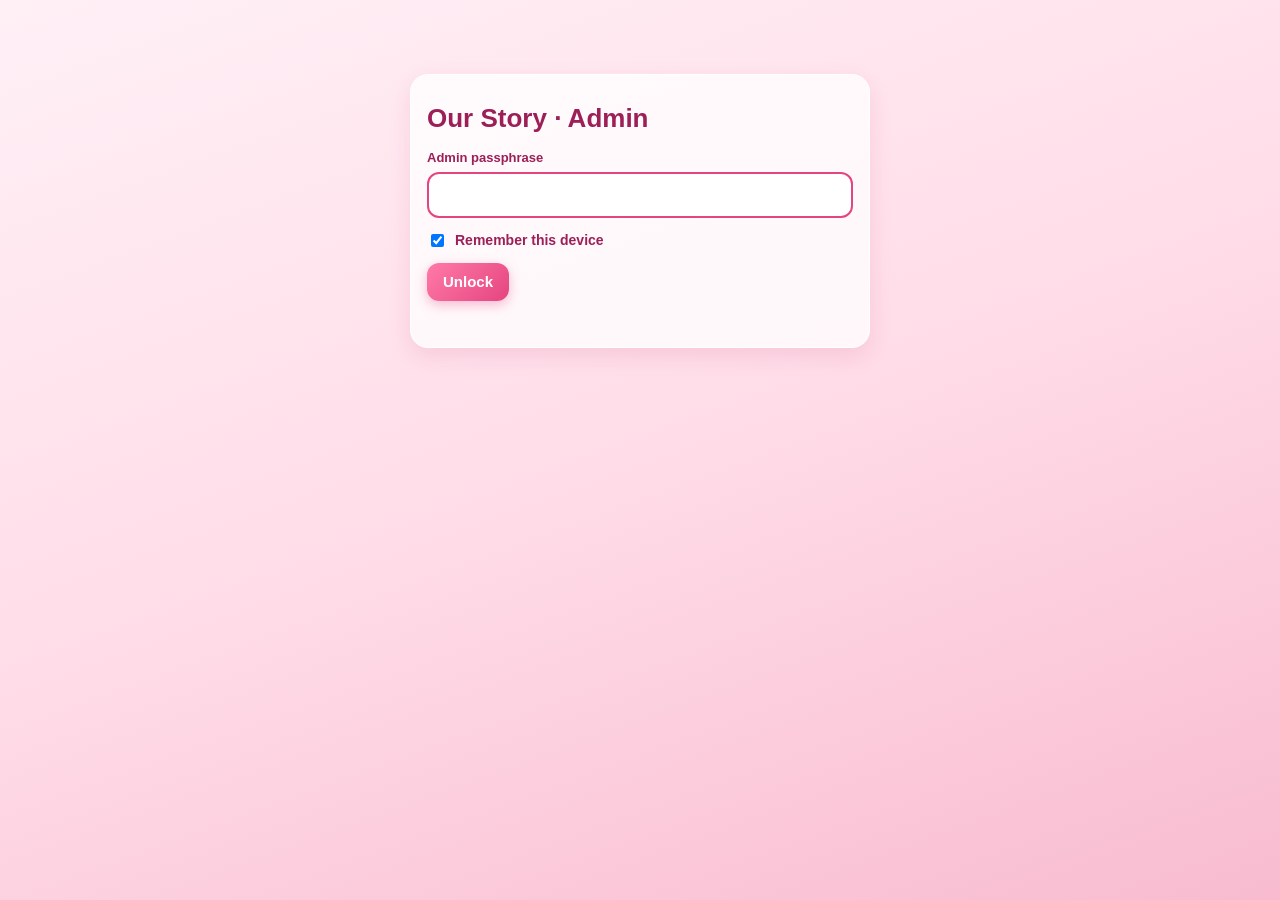
<file: admin/index.html>
<!DOCTYPE html>
<html lang="en">

<head>
    <meta charset="utf-8">
    <meta name="viewport" content="width=device-width, initial-scale=1">
    <meta name="robots" content="noindex, nofollow">
    <title>Our Story · Admin</title>
    <link rel="icon" href="data:,">
    <style>
        :root {
            --blush: #ffeef5;
            --blush-light: #fff0f6;
            --rose-light: #ffdce8;
            --rose: #f8bbd0;
            --rose-medium: #f48fb1;
            --coral: #f06292;
            --coral-deep: #ec407a;
            --wine: #c2185b;
            --wine-deep: #ad1457;
            --wine-darkest: #880e4f;
            --accent: #e5457f;
            --ink: #6b2040;
            --title: #9c1f58;
            --err: #c6284a;
            --ok: #2e7d4f;
        }

        * {
            box-sizing: border-box;
        }

        body {
            margin: 0;
            background: linear-gradient(160deg, var(--blush-light) 0%, var(--rose-light) 50%, var(--rose) 100%);
            background-attachment: fixed;
            color: var(--ink);
            font: 16px/1.5 "Segoe UI", Tahoma, Verdana, sans-serif;
        }

        main {
            max-width: 820px;
            margin: 0 auto;
            padding: 20px 14px 120px;
        }

        h1 {
            margin: 8px 0;
            font-size: 26px;
            color: var(--title);
        }

        h2 {
            margin: 30px 0 10px;
            font-size: 20px;
            color: var(--title);
        }

        p {
            margin: 0 0 12px;
        }

        .hint {
            font-size: 14px;
            color: #b44a78;
        }

        .card {
            margin: 0 0 14px;
            padding: 16px;
            border: 1px solid #fff;
            border-radius: 18px;
            background: rgba(255, 255, 255, 0.78);
            box-shadow: 0 8px 22px rgba(190, 40, 100, 0.12);
        }

        .screen {
            max-width: 460px;
            margin: 6vh auto 0;
        }

        label {
            display: block;
            margin: 10px 0 4px;
            font-size: 13px;
            font-weight: 600;
            color: var(--title);
        }

        input[type="text"],
        input[type="password"],
        textarea {
            width: 100%;
            padding: 10px 12px;
            border: 2px solid rgba(229, 69, 127, 0.3);
            border-radius: 12px;
            background: #fff;
            color: var(--ink);
            font: 16px/1.4 "Segoe UI", Tahoma, Verdana, sans-serif;
        }

        textarea {
            resize: vertical;
        }

        input:focus,
        textarea:focus {
            outline: none;
            border-color: var(--accent);
        }

        .row {
            display: flex;
            flex-wrap: wrap;
            gap: 10px;
        }

        .row>* {
            flex: 1 1 140px;
        }

        .remember {
            display: flex;
            align-items: center;
            gap: 8px;
            margin: 12px 0;
            font-size: 14px;
        }

        .btn {
            display: inline-block;
            padding: 10px 16px;
            border: 0;
            border-radius: 12px;
            background: linear-gradient(135deg, #ff7aa8, #e5457f);
            color: #fff;
            font: 600 15px/1.2 "Segoe UI", Tahoma, Verdana, sans-serif;
            text-decoration: none;
            cursor: pointer;
            box-shadow: 0 4px 12px rgba(229, 69, 127, 0.35);
        }

        .btn--ghost {
            background: #fff;
            color: var(--title);
            box-shadow: 0 2px 6px rgba(190, 40, 100, 0.15);
        }

        .btn--danger {
            background: #fff;
            color: var(--err);
            box-shadow: 0 2px 6px rgba(190, 40, 100, 0.15);
        }

        .btn[disabled] {
            opacity: 0.45;
            cursor: default;
        }

        .hidden {
            display: none;
        }

        .top {
            display: flex;
            flex-wrap: wrap;
            align-items: center;
            justify-content: space-between;
            gap: 10px;
        }

        .actions {
            display: flex;
            flex-wrap: wrap;
            gap: 8px;
            margin-top: 12px;
        }

        .item {
            display: grid;
            grid-template-columns: 96px 1fr;
            gap: 14px;
        }

        .thumb {
            display: block;
            width: 96px;
            height: 120px;
            border-radius: 10px;
            background: #f8c3d6;
            object-fit: cover;
        }

        .thumb--empty {
            display: grid;
            place-items: center;
            font-size: 12px;
            color: #b44a78;
        }

        .msg {
            min-height: 1.3em;
            margin: 12px 0 0;
            font-size: 14px;
        }

        .msg--err,
        .status--err {
            color: var(--err);
        }

        .status--ok {
            color: var(--ok);
        }

        .savebar {
            position: fixed;
            right: 0;
            bottom: 0;
            left: 0;
            z-index: 10;
            display: flex;
            align-items: center;
            justify-content: space-between;
            gap: 12px;
            padding: 12px 16px calc(12px + env(safe-area-inset-bottom, 0px));
            border-top: 1px solid #fff;
            background: rgba(255, 255, 255, 0.93);
            box-shadow: 0 -6px 20px rgba(190, 40, 100, 0.15);
            -webkit-backdrop-filter: blur(8px);
            backdrop-filter: blur(8px);
        }

        .status {
            font-size: 14px;
        }

        @media (max-width: 520px) {
            .item {
                grid-template-columns: 72px 1fr;
                gap: 10px;
            }

            .thumb {
                width: 72px;
                height: 90px;
            }
        }
    </style>
</head>

<body>
    <main id="app">
        <p>Loading…</p>
    </main>
    <noscript>This page needs JavaScript.</noscript>

    <script>
        /* admin/index.html - edit data/content.json and upload photos by committing to GitHub.
           Auth: a fine-grained GitHub token, encrypted with your passphrase and stored in data/admin.json. */
        (function () {
            'use strict';

            /* ---------- Config ---------- */
            var OWNER = 'jhmhsy';
            var REPO = 'our-story';
            var BRANCH = '';                      // leave empty to use the repo's default branch
            var CONTENT_PATH = 'data/content.json';
            var ADMIN_PATH = 'data/admin.json';
            var TOKEN_KEY = 'ourStoryAdminToken';
            var PBKDF2_ITER = 600000;
            var MAX_SIDE = 1600;                  // uploaded photos are scaled so the long side is at most this many px
            var API = 'https://api.github.com/repos/' + OWNER + '/' + REPO;

            var app = document.getElementById('app');
            var token = '';
            var branch = BRANCH;
            var state = null;
            var contentSha = '';
            var pending = {};                     // path -> { b64, url, saved }
            var seq = 0;
            var dirty = false;
            var statusEl = null;
            var saveBtn = null;
            var MIN_PASS = 6;
            var musicTerm = '', musicResults = [], musicMsg = '', previewAudio = null, previewUrl = '';

            /* ---------- Small DOM helpers ---------- */
            function h(tag, attrs, children) {
                var n = document.createElement(tag);
                var a = attrs || {};
                Object.keys(a).forEach(function (k) {
                    var v = a[k];
                    if (k === 'class') n.className = v;
                    else if (k === 'text') n.textContent = v;
                    else if (k.slice(0, 2) === 'on') n.addEventListener(k.slice(2), v);
                    else if (v !== false && v != null) n.setAttribute(k, v);
                });
                [].concat(children || []).forEach(function (c) {
                    if (c == null) return;
                    n.appendChild(typeof c === 'string' ? document.createTextNode(c) : c);
                });
                return n;
            }
            function mount(nodes) {
                app.textContent = '';
                [].concat(nodes).forEach(function (n) { app.appendChild(n); });
            }
            function setStatus(text, kind) {
                if (!statusEl) return;
                statusEl.textContent = text;
                statusEl.className = 'status' + (kind ? ' status--' + kind : '');
            }
            function markDirty() { dirty = true; setStatus('Unsaved changes'); }
            function bind(obj, key) { return function (v) { obj[key] = v; }; }

            function field(label, value, onInput, rows) {
                var input = rows ? h('textarea', { rows: rows }) : h('input', { type: 'text' });
                input.value = value == null ? '' : value;
                input.setAttribute('aria-label', label);
                input.addEventListener('input', function () { onInput(input.value); markDirty(); });
                return h('div', null, [h('label', { text: label }), input]);
            }

            function numField(label, value, onInput, min) {
                var input = h('input', { type: 'text', inputmode: 'numeric', 'aria-label': label });
                input.value = value == null ? '' : value;
                input.addEventListener('input', function () {
                    var raw = input.value.trim();
                    onInput(raw === '' ? NaN : Number(raw));
                    markDirty();
                });
                input.addEventListener('blur', function () {
                    var n = Number(input.value);
                    if (isFinite(n) && n < min) { input.value = min; onInput(min); }
                });
                return h('div', null, [h('label', { text: label }), input]);
            }

            function fileButton(label, multiple, onFiles, accept) {
                var input = h('input', { type: 'file', accept: accept || 'image/*', class: 'hidden' });
                if (multiple) input.multiple = true;
                input.addEventListener('change', function () {
                    var files = Array.prototype.slice.call(input.files);
                    input.value = '';
                    if (files.length) onFiles(files);
                });
                return h('label', { class: 'btn btn--ghost' }, [label, input]);
            }

            /* ---------- Base64 + crypto (token encryption) ---------- */
            /* crypto:start */
            function bytesToB64(bytes) {
                var s = '', chunk = 0x8000;
                for (var i = 0; i < bytes.length; i += chunk) {
                    s += String.fromCharCode.apply(null, bytes.subarray(i, i + chunk));
                }
                return btoa(s);
            }
            function b64ToBytes(b64) {
                var bin = atob(String(b64).replace(/\s/g, ''));
                var out = new Uint8Array(bin.length);
                for (var i = 0; i < bin.length; i++) out[i] = bin.charCodeAt(i);
                return out;
            }
            function textToB64(t) { return bytesToB64(new TextEncoder().encode(t)); }
            function b64ToText(b) { return new TextDecoder().decode(b64ToBytes(b)); }

            function deriveKey(pass, salt, iter) {
                return crypto.subtle.importKey('raw', new TextEncoder().encode(pass), 'PBKDF2', false, ['deriveKey'])
                    .then(function (base) {
                        return crypto.subtle.deriveKey(
                            { name: 'PBKDF2', salt: salt, iterations: iter, hash: 'SHA-256' },
                            base, { name: 'AES-GCM', length: 256 }, false, ['encrypt', 'decrypt']);
                    });
            }
            function encryptToken(tok, pass) {
                var salt = crypto.getRandomValues(new Uint8Array(16));
                var iv = crypto.getRandomValues(new Uint8Array(12));
                return deriveKey(pass, salt, PBKDF2_ITER).then(function (key) {
                    return crypto.subtle.encrypt({ name: 'AES-GCM', iv: iv }, key, new TextEncoder().encode(tok));
                }).then(function (buf) {
                    return {
                        v: 1, kdf: 'PBKDF2-SHA256', iter: PBKDF2_ITER,
                        salt: bytesToB64(salt), iv: bytesToB64(iv), data: bytesToB64(new Uint8Array(buf))
                    };
                });
            }
            function decryptToken(blob, pass) {
                return deriveKey(pass, b64ToBytes(blob.salt), blob.iter).then(function (key) {
                    return crypto.subtle.decrypt({ name: 'AES-GCM', iv: b64ToBytes(blob.iv) }, key, b64ToBytes(blob.data));
                }).then(function (buf) { return new TextDecoder().decode(buf); });
            }
            /* crypto:end */

            /* ---------- GitHub API ---------- */
            function gh(path, opts) {
                opts = opts || {};
                var headers = {
                    'Accept': 'application/vnd.github+json',
                    'Authorization': 'Bearer ' + token,
                    'X-GitHub-Api-Version': '2022-11-28'
                };
                if (opts.body) headers['Content-Type'] = 'application/json';
                return fetch(API + path, {
                    method: opts.method || 'GET',
                    cache: 'no-store',
                    headers: headers,
                    body: opts.body ? JSON.stringify(opts.body) : undefined
                }).then(function (res) {
                    if (res.ok) return res.json();
                    return res.json().catch(function () { return {}; }).then(function (j) {
                        var err = new Error(j.message || ('HTTP ' + res.status));
                        err.status = res.status;
                        throw err;
                    });
                });
            }
            function loadRepo() {
                if (branch) return Promise.resolve();
                return gh('').then(function (r) { branch = r.default_branch; });
            }
            function getFile(path) {
                return gh('/contents/' + path + '?ref=' + encodeURIComponent(branch));
            }
            function putFile(path, b64, message, sha) {
                var body = { message: message, content: b64, branch: branch };
                if (sha) body.sha = sha;
                return gh('/contents/' + path, { method: 'PUT', body: body });
            }
            function describe(err) {
                if (err.status === 401) return 'GitHub rejected the token. Check that it is correct and has not expired.';
                if (err.status === 403) return 'GitHub refused the request. The token needs Contents: Read and write on ' + OWNER + '/' + REPO + '.';
                if (err.status === 404) return 'Not found on GitHub (repo, branch or file). The token may not have access to ' + OWNER + '/' + REPO + '.';
                if (err.status === 409) return 'The file changed on GitHub since this page loaded. Reload the page and re-apply your edits.';
                return err.message || 'Something went wrong.';
            }
            function forgetStored() { try { localStorage.removeItem(TOKEN_KEY); } catch (e) { } }

            /* ---------- Images: resize in the browser, upload on save ---------- */
            function resizeToJpeg(file) {
                return new Promise(function (resolve, reject) {
                    var url = URL.createObjectURL(file);
                    var img = new Image();
                    img.onload = function () {
                        var s = Math.min(1, MAX_SIDE / Math.max(img.naturalWidth, img.naturalHeight));
                        var c = document.createElement('canvas');
                        c.width = Math.max(1, Math.round(img.naturalWidth * s));
                        c.height = Math.max(1, Math.round(img.naturalHeight * s));
                        var ctx = c.getContext('2d');
                        ctx.fillStyle = '#fff';
                        ctx.fillRect(0, 0, c.width, c.height);
                        ctx.drawImage(img, 0, 0, c.width, c.height);
                        URL.revokeObjectURL(url);
                        c.toBlob(function (b) { b ? resolve(b) : reject(new Error('Could not process ' + file.name)); }, 'image/jpeg', 0.85);
                    };
                    img.onerror = function () { URL.revokeObjectURL(url); reject(new Error('Could not read ' + file.name)); };
                    img.src = url;
                });
            }
            function blobToB64(blob) {
                return new Promise(function (resolve, reject) {
                    var r = new FileReader();
                    r.onload = function () { resolve(String(r.result).split(',')[1]); };
                    r.onerror = function () { reject(new Error('Could not read the image.')); };
                    r.readAsDataURL(blob);
                });
            }
            function stageImage(file) {
                return resizeToJpeg(file).then(function (blob) {
                    return blobToB64(blob).then(function (b64) {
                        var path = 'images/upload-' + Date.now().toString(36) + '-' + (seq++) + '.jpg';
                        pending[path] = { b64: b64, url: URL.createObjectURL(blob), saved: false };
                        return path;
                    });
                });
            }

            /* ---------- Videos: upload as-is (no resize) ---------- */
            function blobToB64(blob) {
                return new Promise(function (resolve, reject) {
                    var r = new FileReader();
                    r.onload = function () { resolve(String(r.result).split(',')[1]); };
                    r.onerror = function () { reject(new Error('Could not read the file.')); };
                    r.readAsDataURL(blob);
                });
            }
            function stageVideo(file) {
                return blobToB64(file).then(function (b64) {
                    var ext = file.name.split('.').pop().toLowerCase();
                    var path = 'videos/upload-' + Date.now().toString(36) + '-' + (seq++) + '.' + ext;
                    pending[path] = { b64: b64, url: URL.createObjectURL(file), saved: false };
                    return path;
                });
            }
            function previewSrc(path) { return pending[path] ? pending[path].url : '../' + path; }

            /* ---------- Pinboard approval queue ----------
   Photos taken on the site wait in this browser's IndexedDB (same origin as /admin). */
            var QUEUE_DB = 'ourStoryPinboard', QUEUE_STORE = 'pending';
            var queue = [], queueApproved = {};   // queueApproved: id -> true; removed from IndexedDB after a successful save

            function queueDb() {
                return new Promise(function (resolve, reject) {
                    var req = indexedDB.open(QUEUE_DB, 1);
                    req.onupgradeneeded = function () { req.result.createObjectStore(QUEUE_STORE, { keyPath: 'id' }); };
                    req.onsuccess = function () { resolve(req.result); };
                    req.onerror = function () { reject(req.error); };
                });
            }
            function loadQueue() {
                return queueDb().then(function (db) {
                    return new Promise(function (resolve, reject) {
                        var rq = db.transaction(QUEUE_STORE).objectStore(QUEUE_STORE).getAll();
                        rq.onsuccess = function () { db.close(); resolve(rq.result || []); };
                        rq.onerror = function () { db.close(); reject(rq.error); };
                    });
                }).catch(function () { return []; }).then(function (list) {
                    queue = list.sort(function (a, b) { return a.ts - b.ts; });
                });
            }
            function qdelete(id) {
                return queueDb().then(function (db) {
                    return new Promise(function (resolve) {
                        var tx = db.transaction(QUEUE_STORE, 'readwrite');
                        tx.objectStore(QUEUE_STORE).delete(id);
                        tx.oncomplete = tx.onerror = function () { db.close(); resolve(); };
                    });
                }).catch(function () { });
            }
            function approveQueued(item) {
                var path = 'images/pinboard-' + Date.now().toString(36) + '-' + (seq++) + '.jpg';
                pending[path] = { b64: String(item.data).split(',')[1], url: item.data, saved: false };
                state.pinboard.photos.unshift({ src: path, caption: item.caption || '' });
                queueApproved[item.id] = true;
                markDirty();
                rerender();
            }
            function rejectQueued(item) {
                if (!confirm('Reject and delete this photo?')) return;
                qdelete(item.id).then(function () {
                    queue = queue.filter(function (q) { return q.id !== item.id; });
                    rerender();
                });
            }
            function queueCard(item) {
                var cap = h('input', { type: 'text', 'aria-label': 'Caption' });
                cap.value = item.caption || '';
                cap.addEventListener('input', function () { item.caption = cap.value; });
                return h('div', { class: 'card item' }, [
                    h('div', null, [h('img', { class: 'thumb', style: 'object-fit:contain', alt: '', src: item.data })]),
                    h('div', null, [
                        h('label', { text: 'Caption' }), cap,
                        h('div', { class: 'actions' }, [
                            h('button', { type: 'button', class: 'btn', text: 'Approve', onclick: function () { approveQueued(item); } }),
                            h('button', { type: 'button', class: 'btn btn--danger', text: 'Reject', onclick: function () { rejectQueued(item); } })
                        ])
                    ])
                ]);
            }

            /* ---------- Screens: setup, unlock, fatal ---------- */
            function showFatal(err) {
                mount(h('div', { class: 'card screen' }, [
                    h('h1', { text: 'Something went wrong' }),
                    h('p', { class: 'msg msg--err', text: describe(err) }),
                    h('button', { type: 'button', class: 'btn', text: 'Reload', onclick: function () { location.reload(); } })
                ]));
            }

            function showSetup() {
                var tok = h('input', { type: 'password', autocomplete: 'off', 'aria-label': 'GitHub token' });
                var p1 = h('input', { type: 'password', autocomplete: 'new-password', 'aria-label': 'New passphrase' });
                var p2 = h('input', { type: 'password', autocomplete: 'new-password', 'aria-label': 'Repeat passphrase' });
                var msg = h('p', { class: 'msg' });
                var btn = h('button', { type: 'submit', class: 'btn', text: 'Encrypt and save setup' });

                function say(text, isErr) { msg.textContent = text; msg.className = 'msg' + (isErr ? ' msg--err' : ''); }

                var form = h('form', {
                    onsubmit: function (e) {
                        e.preventDefault();
                        var t = tok.value.trim();
                        if (!t) return say('Paste your GitHub token.', true);
                        if (p1.value.length < MIN_PASS) return say('Use a passphrase of at least ' + MIN_PASS + ' characters, e.g. four random words.', true);
                        if (p1.value !== p2.value) return say('The passphrases do not match.', true);

                        btn.disabled = true;
                        token = t;
                        branch = BRANCH;
                        say('Checking the token…');
                        loadRepo().then(function () {
                            say('Encrypting…');
                            return encryptToken(t, p1.value);
                        }).then(function (blob) {
                            say('Saving data/admin.json to GitHub…');
                            return putFile(ADMIN_PATH, textToB64(JSON.stringify(blob, null, 2) + '\n'), 'Add admin setup');
                        }).then(function () {
                            try { localStorage.setItem(TOKEN_KEY, t); } catch (err) { }
                            return start();
                        }).catch(function (err) {
                            btn.disabled = false;
                            token = '';
                            say(describe(err), true);
                        });
                    }
                }, [
                    h('label', { text: 'GitHub token (Contents: Read and write on this repo)' }), tok,
                    h('label', { text: 'Choose an admin passphrase (' + MIN_PASS + '+ characters)' }), p1,
                    h('label', { text: 'Repeat the passphrase' }), p2,
                    h('div', { class: 'actions' }, [btn]),
                    msg
                ]);

                mount(h('div', { class: 'card screen' }, [
                    h('h1', { text: 'Admin setup' }),
                    h('p', { text: 'One-time setup. Your token is encrypted in this browser with your passphrase, then saved as data/admin.json in the repo. The token itself is never stored in plain text.' }),
                    form
                ]));
                tok.focus();
            }

            function showUnlock(blob) {
                var pass = h('input', { type: 'password', autocomplete: 'current-password', 'aria-label': 'Admin passphrase' });
                var remember = h('input', { type: 'checkbox' });
                remember.checked = true;
                var msg = h('p', { class: 'msg' });
                var btn = h('button', { type: 'submit', class: 'btn', text: 'Unlock' });

                var form = h('form', {
                    onsubmit: function (e) {
                        e.preventDefault();
                        if (!pass.value) return;
                        btn.disabled = true;
                        msg.className = 'msg';
                        msg.textContent = 'Unlocking…';
                        decryptToken(blob, pass.value).then(function (tok) {
                            token = tok;
                            if (remember.checked) { try { localStorage.setItem(TOKEN_KEY, tok); } catch (err) { } }
                            return start();
                        }).catch(function (err) {
                            btn.disabled = false;
                            msg.className = 'msg msg--err';
                            msg.textContent = err && err.name === 'OperationError' ? 'Wrong passphrase.' : describe(err);
                        });
                    }
                }, [
                    h('label', { text: 'Admin passphrase' }), pass,
                    h('label', { class: 'remember' }, [remember, 'Remember this device']),
                    h('div', { class: 'actions' }, [btn]),
                    msg
                ]);

                mount(h('div', { class: 'card screen' }, [h('h1', { text: 'Our Story · Admin' }), form]));
                pass.focus();
            }

            /* ---------- Editor ---------- */
            function normalize() {
                state.timeline = state.timeline || {};
                state.timeline.entries = state.timeline.entries || [];
                state.gallery = state.gallery || {};
                state.gallery.photos = state.gallery.photos || [];
                state.pinboard = state.pinboard || {};
                state.pinboard.photos = state.pinboard.photos || [];
                state.videos = state.videos || [];
                state.asciiMode = state.asciiMode !== undefined ? state.asciiMode : true; // true = ASCII art, false = actual video
                state.jar = state.jar || {};
                state.jar.notes = (state.jar.notes || []).map(function (n) {
                    return typeof n === 'string' ? { text: n, nsfw: false } : { text: n.text || '', nsfw: !!n.nsfw };
                });
                state.letter = state.letter || {};
                if (!state.greetings) dirty = true;
                state.greetings = state.greetings || {
                    subtitle: '',
                    typingSpeed: 80,
                    startDelay: 600,
                    holdDelay: 2200,
                    messages: [
                        'Hi baby \uD83D\uDC9E\nMy handsome boy \uD83C\uDF40\nMy honeybunch \uD83D\uDC95\nI love youuuu \uD83C\uDF88',
                        'Sending hugs & kisses \uD83D\uDE0F\nPlus points na me? mwheheh \u2764\uFE0F\n- From your lablab \u2764\uFE0F\uD83D\uDE18'
                    ]
                };
                var gr = state.greetings;
                gr.subtitle = gr.subtitle || '';
                if (gr.typingSpeed == null) gr.typingSpeed = 80;
                if (gr.startDelay == null) gr.startDelay = 600;
                if (gr.holdDelay == null) gr.holdDelay = 2200;
                gr.messages = (gr.messages || []).map(function (m) {
                    return { text: typeof m === 'string' ? m : (m && m.text) || '' };
                });
                state.backgrounds = state.backgrounds || {};
                // Backgrounds are managed in content.json — no defaults applied here.
                // The site CSS uses its own fallbacks if a section background is missing.
                state.music = state.music || {};
                state.music.songs = (state.music.songs || []).map(function (s) {
                    return { title: s.title || '', artist: s.artist || '', cover: s.cover || '', audio: s.audio || '' };
                });
            }

            function rerender() {
                var y = window.scrollY;
                renderEditor();
                window.scrollTo(0, y);
            }
            function moveItem(list, i, d) {
                var j = i + d;
                if (j < 0 || j >= list.length) return;
                var tmp = list[i]; list[i] = list[j]; list[j] = tmp;
                markDirty();
                rerender();
            }
            function removeItem(list, i, msg) {
                if (!confirm(msg || 'Remove this item? (The photo file itself stays in the repo.)')) return;
                list.splice(i, 1);
                markDirty();
                rerender();
            }
            function showError(err) { setStatus(describe(err), 'err'); }

            function moveBtn(list, i, d) {
                var atEdge = (d < 0 && i === 0) || (d > 0 && i === list.length - 1);
                return h('button', {
                    type: 'button', class: 'btn btn--ghost', text: d < 0 ? '↑' : '↓',
                    title: d < 0 ? 'Move up' : 'Move down', 'aria-label': d < 0 ? 'Move up' : 'Move down',
                    disabled: atEdge ? 'disabled' : false,
                    onclick: function () { moveItem(list, i, d); }
                });
            }

            function timelineCard(list, e, i) {
                var photo = e.image
                    ? h('img', { class: 'thumb', alt: '', src: previewSrc(e.image) })
                    : h('div', { class: 'thumb thumb--empty', text: 'No photo' });

                var fields = h('div', null, [
                    h('div', { class: 'row' }, [
                        field('Year', e.year, bind(e, 'year')),
                        field('Date label', e.date, bind(e, 'date'))
                    ]),
                    field('Title', e.title, bind(e, 'title')),
                    field('Caption', e.caption, bind(e, 'caption'), 3),
                    field('Photo description (alt text)', e.alt, bind(e, 'alt')),
                    h('div', { class: 'actions' }, [
                        moveBtn(list, i, -1),
                        moveBtn(list, i, 1),
                        fileButton(e.image ? 'Replace photo' : 'Add photo', false, function (files) {
                            stageImage(files[0]).then(function (path) {
                                e.image = path;
                                markDirty();
                                rerender();
                            }).catch(showError);
                        }),
                        h('button', { type: 'button', class: 'btn btn--danger', text: 'Delete', onclick: function () { removeItem(list, i); } })
                    ])
                ]);
                return h('div', { class: 'card item' }, [h('div', null, [photo]), fields]);
            }

            function photoCard(list, p, i) {
                var fields = h('div', null, [
                    field('Caption', p.caption, bind(p, 'caption')),
                    field('Photo description (alt text, optional)', p.alt, bind(p, 'alt')),
                    h('div', { class: 'actions' }, [
                        fileButton('Replace photo', false, function (files) {
                            stageImage(files[0]).then(function (path) {
                                p.src = path;
                                markDirty();
                                rerender();
                            }).catch(showError);
                        }),
                        h('button', { type: 'button', class: 'btn btn--danger', text: 'Delete', onclick: function () { removeItem(list, i); } })
                    ])
                ]);
                return h('div', { class: 'card item' }, [
                    h('div', null, [h('img', { class: 'thumb', alt: '', loading: 'lazy', src: previewSrc(p.src) })]),
                    fields
                ]);
            }

            function videoCard(list, v, i) {
                var fields = h('div', null, [
                    field('Video path (relative to root)', v.src, bind(v, 'src')),
                    h('div', { class: 'actions' }, [
                        fileButton('Upload video', false, function (files) {
                            stageVideo(files[0]).then(function (path) {
                                v.src = path;
                                markDirty();
                                rerender();
                            }).catch(showError);
                        }, 'video/*'),
                        h('button', { type: 'button', class: 'btn btn--danger', text: 'Delete', onclick: function () { removeItem(list, i); } })
                    ])
                ]);
                return h('div', { class: 'card item' }, [
                    h('div', null, [
                        h('video', { class: 'thumb', controls: true, preload: 'metadata', src: previewSrc(v.src) })
                    ]),
                    fields
                ]);
            }

            function greetingMessageCard(list, m, i) {
                return h('div', { class: 'card' }, [
                    field('Message ' + (i + 1) + ' (line breaks and emojis are kept)', m.text, bind(m, 'text'), 4),
                    h('div', { class: 'actions' }, [
                        moveBtn(list, i, -1),
                        moveBtn(list, i, 1),
                        h('button', { type: 'button', class: 'btn btn--danger', text: 'Delete', onclick: function () { removeItem(list, i, 'Remove this message?'); } })
                    ])
                ]);
            }

            function noteCard(list, n, i) {
                var cb = h('input', { type: 'checkbox' });
                cb.checked = !!n.nsfw;
                cb.addEventListener('change', function () { n.nsfw = cb.checked; markDirty(); });
                return h('div', { class: 'card' }, [
                    field('Note', n.text, bind(n, 'text'), 3),
                    h('label', { class: 'remember' }, [cb, 'NSFW: blur for family-friendly viewers']),
                    h('div', { class: 'actions' }, [
                        moveBtn(list, i, -1),
                        moveBtn(list, i, 1),
                        h('button', { type: 'button', class: 'btn btn--danger', text: 'Delete', onclick: function () { removeItem(list, i); } })
                    ])
                ]);
            }

            /* ---------- Music: iTunes Search API (free, no key, 30-second previews) ---------- */
            function stopPreview() {
                if (previewAudio) { previewAudio.pause(); previewAudio = null; }
                previewUrl = '';
            }
            function searchSongs(term) {
                var url = 'https://itunes.apple.com/search?media=music&entity=song&limit=15&term=' + encodeURIComponent(term);
                return fetch(url).then(function (res) {
                    if (!res.ok) throw new Error('Song search failed (HTTP ' + res.status + ').');
                    return res.json();
                }).then(function (j) {
                    return (j.results || []).filter(function (r) { return r.previewUrl; }).map(function (r) {
                        return {
                            title: r.trackName || '',
                            artist: r.artistName || '',
                            cover: String(r.artworkUrl100 || '').replace('100x100bb', '600x600bb'),
                            audio: r.previewUrl
                        };
                    });
                });
            }

            function resultRow(r) {
                var added = state.music.songs.some(function (s) { return s.audio === r.audio; });
                var cover = r.cover ? h('img', { class: 'thumb', alt: '', loading: 'lazy', src: r.cover }) : h('div', { class: 'thumb thumb--empty', text: 'No cover' });
                var previewBtn = h('button', {
                    type: 'button', class: 'btn btn--ghost', text: '\u25B6 Preview',
                    onclick: function () {
                        if (previewUrl === r.audio) { stopPreview(); return; }
                        stopPreview();
                        previewUrl = r.audio;
                        previewAudio = new Audio(r.audio);
                        previewAudio.play().catch(function () { previewUrl = ''; });
                    }
                });
                var addBtn = h('button', {
                    type: 'button', class: 'btn', text: added ? 'Added' : '+ Add',
                    disabled: added ? 'disabled' : false,
                    onclick: function () {
                        stopPreview();
                        state.music.songs.unshift({ title: r.title, artist: r.artist, cover: r.cover, audio: r.audio });
                        markDirty();
                        rerender();
                    }
                });
                return h('div', { class: 'card item' }, [
                    h('div', null, [cover]),
                    h('div', null, [
                        h('p', { text: r.title + ' \u2014 ' + r.artist }),
                        h('div', { class: 'actions' }, [previewBtn, addBtn])
                    ])
                ]);
            }

            function musicSearchCard() {
                var input = h('input', { type: 'text', 'aria-label': 'Search songs', placeholder: 'Song or artist, e.g. twilight zone ariana grande' });
                input.value = musicTerm;
                var msg = h('p', { class: 'msg', text: musicMsg });
                var list = h('div');

                function draw() {
                    list.textContent = '';
                    musicResults.forEach(function (r) { list.appendChild(resultRow(r)); });
                    msg.textContent = musicMsg;
                }
                function run() {
                    var term = input.value.trim();
                    if (!term) return;
                    stopPreview();
                    musicTerm = term;
                    musicMsg = 'Searching\u2026';
                    msg.textContent = musicMsg;
                    searchSongs(term).then(function (res) {
                        musicResults = res;
                        musicMsg = res.length ? '' : 'No songs with a preview found.';
                        draw();
                    }).catch(function (err) {
                        musicResults = [];
                        musicMsg = err.message || 'Song search failed.';
                        draw();
                    });
                }
                input.addEventListener('keydown', function (e) {
                    if (e.key === 'Enter') { e.preventDefault(); run(); }
                });
                draw();
                return h('div', null, [
                    h('div', { class: 'card' }, [
                        h('label', { text: 'Search songs to add' }),
                        input,
                        h('div', { class: 'actions' }, [h('button', { type: 'button', class: 'btn', text: 'Search', onclick: run })]),
                        msg
                    ]),
                    list
                ]);
            }

            function songCard(list, s, i) {
                var cover = s.cover ? h('img', { class: 'thumb', alt: '', loading: 'lazy', src: s.cover }) : h('div', { class: 'thumb thumb--empty', text: 'No cover' });
                return h('div', { class: 'card item' }, [
                    h('div', null, [cover]),
                    h('div', null, [
                        field('Title', s.title, bind(s, 'title')),
                        field('Artist', s.artist, bind(s, 'artist')),
                        h('div', { class: 'actions' }, [
                            h('button', { type: 'button', class: 'btn btn--danger', text: 'Delete', onclick: function () { removeItem(list, i, 'Remove this song from the playlist?'); } })
                        ])
                    ])
                ]);
            }

            function renderEditor() {
                var t = state.timeline, g = state.gallery, j = state.jar, l = state.letter, gr = state.greetings, m = state.music;
                var root = h('div');

                root.appendChild(h('div', { class: 'top' }, [
                    h('h1', { text: 'Our Story · Admin' }),
                    h('div', { class: 'actions' }, [
                        h('a', { class: 'btn btn--ghost', href: '../', text: 'View site' }),
                        h('button', {
                            type: 'button', class: 'btn btn--ghost', text: 'Forget this device',
                            onclick: function () {
                                if (!confirm('Forget this device? You will need your passphrase to unlock the admin again.')) return;
                                forgetStored();
                                location.reload();
                            }
                        })
                    ])
                ]));

                /* Greetings */
                root.appendChild(h('h2', { text: 'Greetings' }));
                root.appendChild(h('p', { class: 'hint', text: 'Messages type out one after another in the first section, in the order below. Times are in milliseconds.' }));
                root.appendChild(h('div', { class: 'card' }, [
                    field('Subtitle (optional)', gr.subtitle, bind(gr, 'subtitle')),
                    h('div', { class: 'row' }, [
                        numField('Typing speed (ms per character)', gr.typingSpeed, bind(gr, 'typingSpeed'), 10),
                        numField('Delay before typing starts (ms)', gr.startDelay, bind(gr, 'startDelay'), 0),
                        numField('Delay before deleting / restarting (ms)', gr.holdDelay, bind(gr, 'holdDelay'), 0)
                    ])
                ]));

                gr.messages.forEach(function (m, i) { root.appendChild(greetingMessageCard(gr.messages, m, i)); });
                root.appendChild(h('button', {
                    type: 'button', class: 'btn', text: '+ Add message',
                    onclick: function () {
                        gr.messages.push({ text: '' });
                        markDirty();
                        rerender();
                    }
                }));

                /* ASCII Videos */
                root.appendChild(h('h2', { text: 'ASCII Video Compilation' }));
                root.appendChild(h('p', { class: 'hint', text: 'Videos play randomly in the ASCII art section. Upload MP4 files. They will be shuffled and looped.' }));
                root.appendChild(h('div', { class: 'card' }, [
                    h('label', { class: 'remember' }, [
                        h('input', { type: 'checkbox', checked: state.asciiMode, onchange: function (e) { state.asciiMode = e.target.checked; markDirty(); } }),
                        ' Show as ASCII art (unchecked = show actual video)'
                    ])
                ]));
                root.appendChild(h('div', { class: 'actions' }, [
                    fileButton('+ Add videos', true, function (files) {
                        Promise.all(files.map(stageVideo)).then(function (paths) {
                            paths.slice().reverse().forEach(function (path) { state.videos.unshift({ src: path }); });
                            markDirty();
                            rerender();
                            setStatus(paths.length + ' video(s) added at the top.');
                        }).catch(showError);
                    }, 'video/*')
                ]));

                /* Timeline */
                root.appendChild(h('h2', { text: 'Timeline' }));
                root.appendChild(h('div', { class: 'card' }, [
                    field('Section title', t.title, bind(t, 'title')),
                    field('Subtitle', t.subtitle, bind(t, 'subtitle'))
                ]));
                t.entries.forEach(function (e, i) { root.appendChild(timelineCard(t.entries, e, i)); });
                root.appendChild(h('button', {
                    type: 'button', class: 'btn', text: '+ Add memory',
                    onclick: function () {
                        t.entries.push({ year: '', date: '', title: '', caption: '', image: '', alt: '' });
                        markDirty();
                        rerender();
                    }
                }));

                /* Gallery */
                root.appendChild(h('h2', { text: 'Photo Booth' }));
                root.appendChild(h('p', { class: 'hint', text: 'The carousel shuffles its photos on every visit, so their order here does not matter. New photos are added at the top.' }));
                root.appendChild(h('div', { class: 'card' }, [
                    field('Section title', g.title, bind(g, 'title')),
                    field('Subtitle', g.subtitle, bind(g, 'subtitle'))
                ]));
                root.appendChild(h('div', { class: 'actions' }, [
                    fileButton('+ Add photos', true, function (files) {
                        Promise.all(files.map(stageImage)).then(function (paths) {
                            paths.slice().reverse().forEach(function (path) { g.photos.unshift({ src: path, caption: '' }); });
                            markDirty();
                            rerender();
                            setStatus(paths.length + ' photo(s) added at the top. Add captions, then save.');
                        }).catch(showError);
                    })
                ]));
                g.photos.forEach(function (p, i) { root.appendChild(photoCard(g.photos, p, i)); });

                (state.videos || []).forEach(function (v, i) { root.appendChild(videoCard(state.videos, v, i)); });

                /* Pinboard */
                var pb = state.pinboard;
                var waiting = queue.filter(function (q) { return !queueApproved[q.id]; });
                root.appendChild(h('h2', { text: 'Pin Board' }));
                root.appendChild(h('p', { class: 'hint', text: 'Photos taken on the site wait here for approval, but only photos taken in this browser. Approve one to pin it; it goes live when you save. For photos from another device, download them there and add them with the button below.' }));
                root.appendChild(h('div', { class: 'card' }, [
                    field('Section title', pb.title, bind(pb, 'title')),
                    field('Subtitle', pb.subtitle, bind(pb, 'subtitle'))
                ]));
                root.appendChild(h('p', { class: 'hint', text: waiting.length ? waiting.length + ' photo(s) waiting for approval:' : 'No photos waiting for approval.' }));
                waiting.forEach(function (q) { root.appendChild(queueCard(q)); });
                root.appendChild(h('div', { class: 'actions' }, [
                    fileButton('+ Add photos', true, function (files) {
                        Promise.all(files.map(stageImage)).then(function (paths) {
                            paths.slice().reverse().forEach(function (path) { pb.photos.unshift({ src: path, caption: '' }); });
                            markDirty();
                            rerender();
                            setStatus(paths.length + ' photo(s) added at the top. Add captions, then save.');
                        }).catch(showError);
                    })
                ]));
                pb.photos.forEach(function (p, i) { root.appendChild(photoCard(pb.photos, p, i)); });

                /* Love Jar */
                root.appendChild(h('h2', { text: 'Love Jar' }));
                root.appendChild(h('p', { class: 'hint', text: 'Notes marked NSFW appear blurred with a tag until the viewer taps them.' }));
                root.appendChild(h('div', { class: 'card' }, [
                    field('Section title', j.title, bind(j, 'title')),
                    field('Subtitle', j.subtitle, bind(j, 'subtitle'))
                ]));
                j.notes.forEach(function (n, i) { root.appendChild(noteCard(j.notes, n, i)); });
                root.appendChild(h('button', {
                    type: 'button', class: 'btn', text: '+ Add note',
                    onclick: function () {
                        j.notes.push({ text: '', nsfw: false });
                        markDirty();
                        rerender();
                    }
                }));

                /* Music */
                root.appendChild(h('h2', { text: 'Music' }));
                root.appendChild(h('p', { class: 'hint', text: 'Songs shuffle on every visit. Search uses Apple\u2019s free iTunes Search API, which provides 30-second previews.' }));
                root.appendChild(h('div', { class: 'card' }, [
                    field('Section title', m.title, bind(m, 'title')),
                    field('Subtitle', m.subtitle, bind(m, 'subtitle'))
                ]));
                root.appendChild(musicSearchCard());
                m.songs.forEach(function (s, i) { root.appendChild(songCard(m.songs, s, i)); });

                /* Letter */
                root.appendChild(h('h2', { text: 'Love letter' }));
                root.appendChild(h('div', { class: 'card' }, [
                    field('Greeting', l.to, bind(l, 'to')),
                    field('Paragraphs (leave a blank line between paragraphs)', (l.paragraphs || []).join('\n\n'), function (v) {
                        l.paragraphs = v.split(/\n\s*\n/).map(function (s) { return s.trim(); }).filter(Boolean);
                    }, 10),
                    field('Closing', l.closing, bind(l, 'closing')),
                    field('Signature', l.from, bind(l, 'from'))
                ]));

                /* Save bar */
                statusEl = h('span', { class: 'status', role: 'status' });
                saveBtn = h('button', { type: 'button', class: 'btn', text: 'Save changes', onclick: save });
                root.appendChild(h('div', { class: 'savebar' }, [statusEl, saveBtn]));

                mount(root);
                if (dirty) setStatus('Unsaved changes');
            }

            /* ---------- Save ---------- */
            function referencedPaths() {
                var used = {};
                state.timeline.entries.forEach(function (e) { if (e.image) used[e.image] = true; });
                state.gallery.photos.forEach(function (p) { if (p.src) used[p.src] = true; });
                state.pinboard.photos.forEach(function (p) { if (p.src) used[p.src] = true; });
                (state.videos || []).forEach(function (v) { if (v.src) used[v.src] = true; });
                return used;
            }
            function validate() {
                var gr = state.greetings;
                if (!(gr.typingSpeed >= 10)) return 'Typing speed must be a number of at least 10 ms.';
                if (!(gr.startDelay >= 0) || !(gr.holdDelay >= 0)) return 'Delays must be numbers of 0 or more.';
                var entries = state.timeline.entries;
                for (var i = 0; i < entries.length; i++) {
                    if (!String(entries[i].year || '').trim() || !entries[i].image) {
                        return 'Timeline memory #' + (i + 1) + ' needs a year and a photo.';
                    }
                }
                return '';
            }

            function save() {
                var problem = validate();
                if (problem) { setStatus(problem, 'err'); return; }

                var used = referencedPaths();
                var uploads = Object.keys(pending).filter(function (p) { return used[p] && !pending[p].saved; });
                saveBtn.disabled = true;

                // Photos first, so the site never references a file that is not in the repo yet.
                uploads.reduce(function (chain, path, i) {
                    return chain.then(function () {
                        setStatus('Uploading photo ' + (i + 1) + ' of ' + uploads.length + '…');
                        return putFile(path, pending[path].b64, 'Add photo ' + path).then(function () { pending[path].saved = true; });
                    });
                }, Promise.resolve()).then(function () {
                    setStatus('Saving content…');
                    var out = JSON.parse(JSON.stringify(state));
                    out.greetings.messages = out.greetings.messages.filter(function (m) { return String(m.text).trim(); });
                    return putFile(CONTENT_PATH, textToB64(JSON.stringify(out, null, 2) + '\n'), 'Update site content', contentSha);
                }).then(function (res) {
                    contentSha = res.content.sha;
                    Object.keys(queueApproved).forEach(qdelete);
                    queue = queue.filter(function (q) { return !queueApproved[q.id]; });
                    queueApproved = {};
                    dirty = false;
                    saveBtn.disabled = false;
                    setStatus('Saved. The live site updates within a couple of minutes.', 'ok');
                }).catch(function (err) {
                    saveBtn.disabled = false;
                    showError(err);
                });
            }

            window.addEventListener('beforeunload', function (e) {
                if (dirty) { e.preventDefault(); e.returnValue = ''; }
            });

            /* ---------- Start / boot ---------- */
            function start() {
                return loadRepo().then(function () {
                    return getFile(CONTENT_PATH);
                }).then(function (f) {
                    contentSha = f.sha;
                    state = JSON.parse(b64ToText(f.content));
                    normalize();
                    return loadQueue().then(renderEditor);
                });
            }

            function boot() {
                if (!window.crypto || !crypto.subtle) {
                    showFatal(new Error('This page needs a secure (https) connection.'));
                    return;
                }
                fetch('../' + ADMIN_PATH, { cache: 'no-cache' }).then(function (res) {
                    if (res.status === 404) return null;
                    if (!res.ok) throw new Error('Could not load ' + ADMIN_PATH + ' (HTTP ' + res.status + ').');
                    return res.json();
                }).then(function (blob) {
                    if (!blob) { showSetup(); return; }
                    var saved = '';
                    try { saved = localStorage.getItem(TOKEN_KEY) || ''; } catch (e) { }
                    if (!saved) { showUnlock(blob); return; }
                    token = saved;
                    return start().catch(function (err) {
                        if (err.status !== 401) throw err;
                        forgetStored();
                        token = '';
                        showUnlock(blob);
                    });
                }).catch(showFatal);
            }

            boot();
        })();
    </script>
</body>

</html>
</file>
